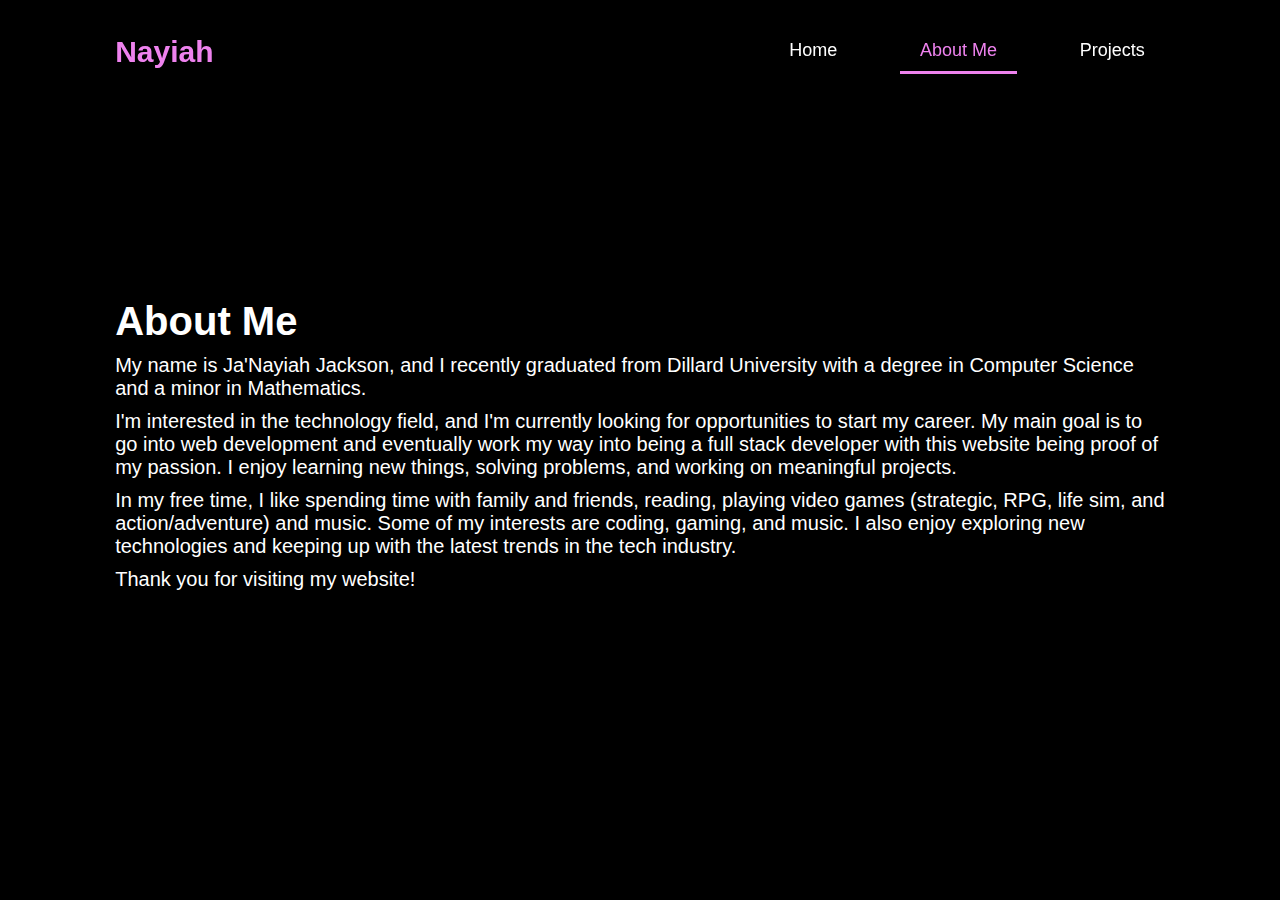
<file: about-me.html>
<!DOCTYPE html>
<html lang="en">

<head>
    <meta charset="UTF-8">
    <meta name="viewpoint" content="width=device-width" , inital-scale="1.8">
    <link rel="stylesheet" href="https://cdnjs.cloudflare.com/ajax/libs/font-awesome/4.7.0/css/font-awesome.min.css">
    <title>Portfolio Website</title>
    <link rel="stylesheet" href="styles.css">
</head>

<body>
    <header>
        <a href="#" class="logo">Nayiah</a>
        <nav>
            <ul>
                <li><a href="index.html">Home</a></li>
                <li>
                    <a href="#" class="active">About Me</a>
                    <ul class="dropdown">
                        <li><a href="resume.html">Resume</a></li>
                        <li><a href="education.html">Education</a></li>
                    </ul>
                </li>
                <li><a href="projects.html">Projects</a></li>
            </ul>
        </nav>
    </header>
    <section class="About">
        <div class="about-content">
            <h1>About Me</h1>
            <p>My name is Ja'Nayiah Jackson, and I recently graduated from Dillard University with a degree in Computer
                Science and a minor in Mathematics.</p>

            <p>I'm interested in the technology field, and I'm currently looking for opportunities to start my
                career. My main goal is to go into web development and eventually work my way into being a full stack
                developer with this website being proof of my passion. I enjoy learning new things, solving problems,
                and working on meaningful projects.</p>

            <p>In my free time, I like spending time with family and friends, reading, playing video games (strategic,
                RPG, life sim, and action/adventure) and music. Some of my interests are coding, gaming, and music. I
                also enjoy exploring new technologies and keeping up with the latest trends in the tech industry.</p>

            <p>Thank you for visiting my website!
            </p>
        </div>
    </section>
    <!-- content done -->
</file>
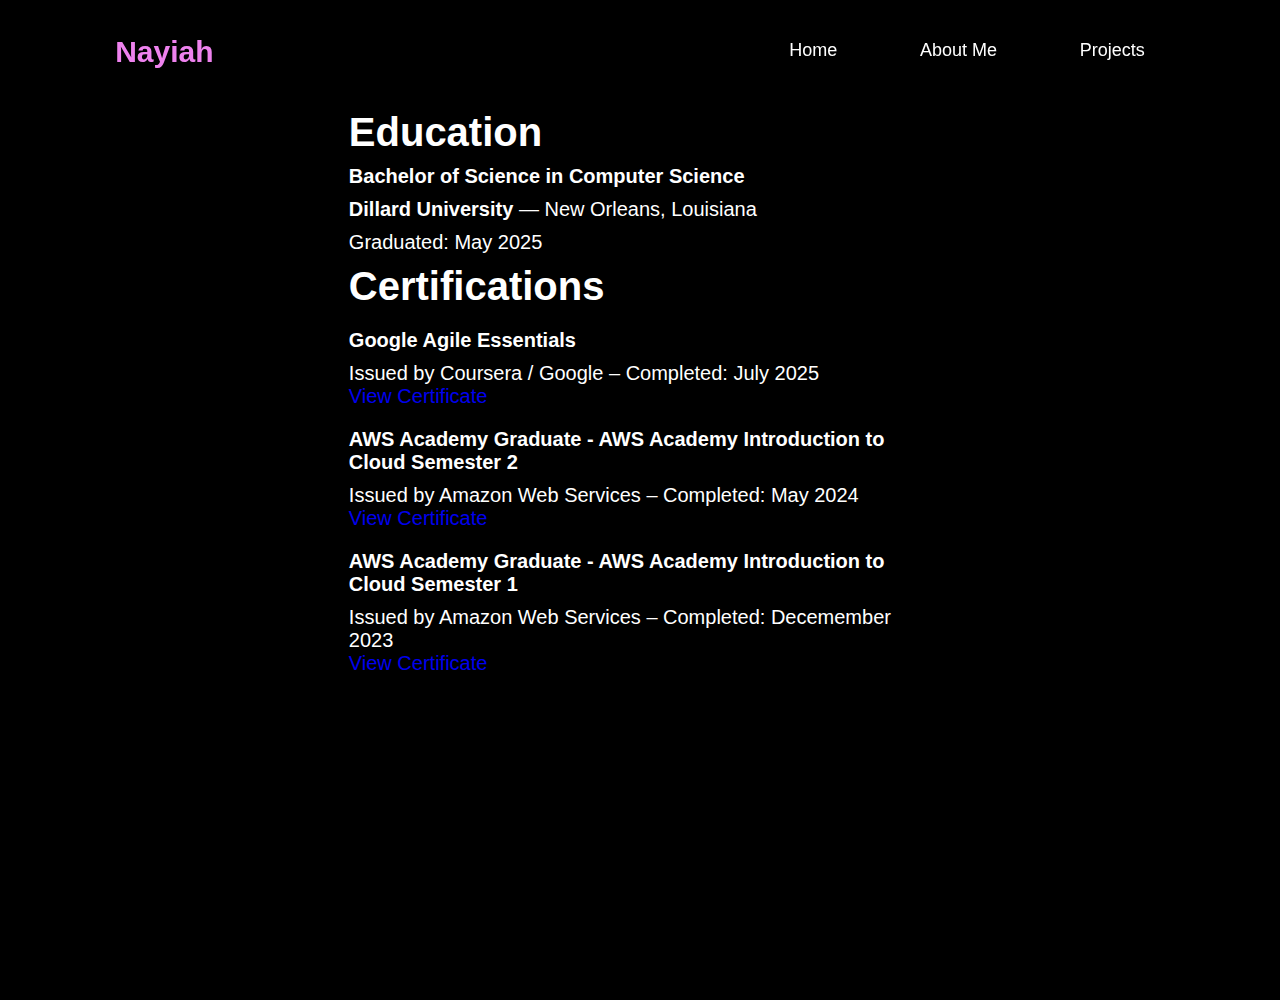
<file: education.html>
<!DOCTYPE html>
<html lang="en">

<head>
    <meta charset="UTF-8">
    <meta name="viewpoint" content="width=device-width" , inital-scale="1.8">
    <link rel="stylesheet" href="https://cdnjs.cloudflare.com/ajax/libs/font-awesome/4.7.0/css/font-awesome.min.css">
    <title>Portfolio Website</title>
    <link rel="stylesheet" href="styles.css">
</head>

<body>
    <header>
        <a href="#" class="logo">Nayiah</a>
        <nav>
            <ul>
                <li><a href="index.html">Home</a></li>
                <li>
                    <a href="about-me.html">About Me</a>
                    <ul class="dropdown">
                        <li><a href="resume.html">Resume</a></li>
                        <li><a href="#" class="active">Education</a></li>
                    </ul>
                </li>
                <li><a href="projects.html">Projects</a></li>
            </ul>
        </nav>
    </header>
    <section class="education">
        <div class="education-content">
            <section id="education">
                <hr>
                <h2>Education</h2>

                <div class="education-entry">
                    <h3>Bachelor of Science in Computer Science</h3>
                    <p><strong>Dillard University</strong> &mdash; New Orleans, Louisiana</p>
                    <p>Graduated: May 2025</p>
                </div>

                <hr>

                <h2>Certifications</h2>

                <div class="certification-entry">
                    <h3>Google Agile Essentials</h3>
                    <p>Issued by Coursera / Google – Completed: July 2025</p>
                    <a href="https://www.coursera.org/account/accomplishments/verify/85PA212BD1O5" target="_blank">View
                        Certificate</a>
                </div>

                <div class="certification-entry">
                    <h3>AWS Academy Graduate - AWS Academy Introduction to Cloud Semester 2</h3>
                    <p>Issued by Amazon Web Services – Completed: May 2024</p>
                    <a href="https://www.credly.com/badges/d2814688-6218-4b52-b6f0-93efdb4b54a3/linked_in_profile"
                        target="_blank">View Certificate</a>
                </div>

                <div class="certification-entry">
                    <h3>AWS Academy Graduate - AWS Academy Introduction to Cloud Semester 1</h3>
                    <p>Issued by Amazon Web Services – Completed: Decemember 2023</p>
                    <a href="https://www.credly.com/badges/2741362d-3ade-4778-bc84-06b49395e118/linked_in_profile"
                        target="_blank">View Certificate</a>
                </div>
        </div>
    </section>
    <!-- content done -->
</file>
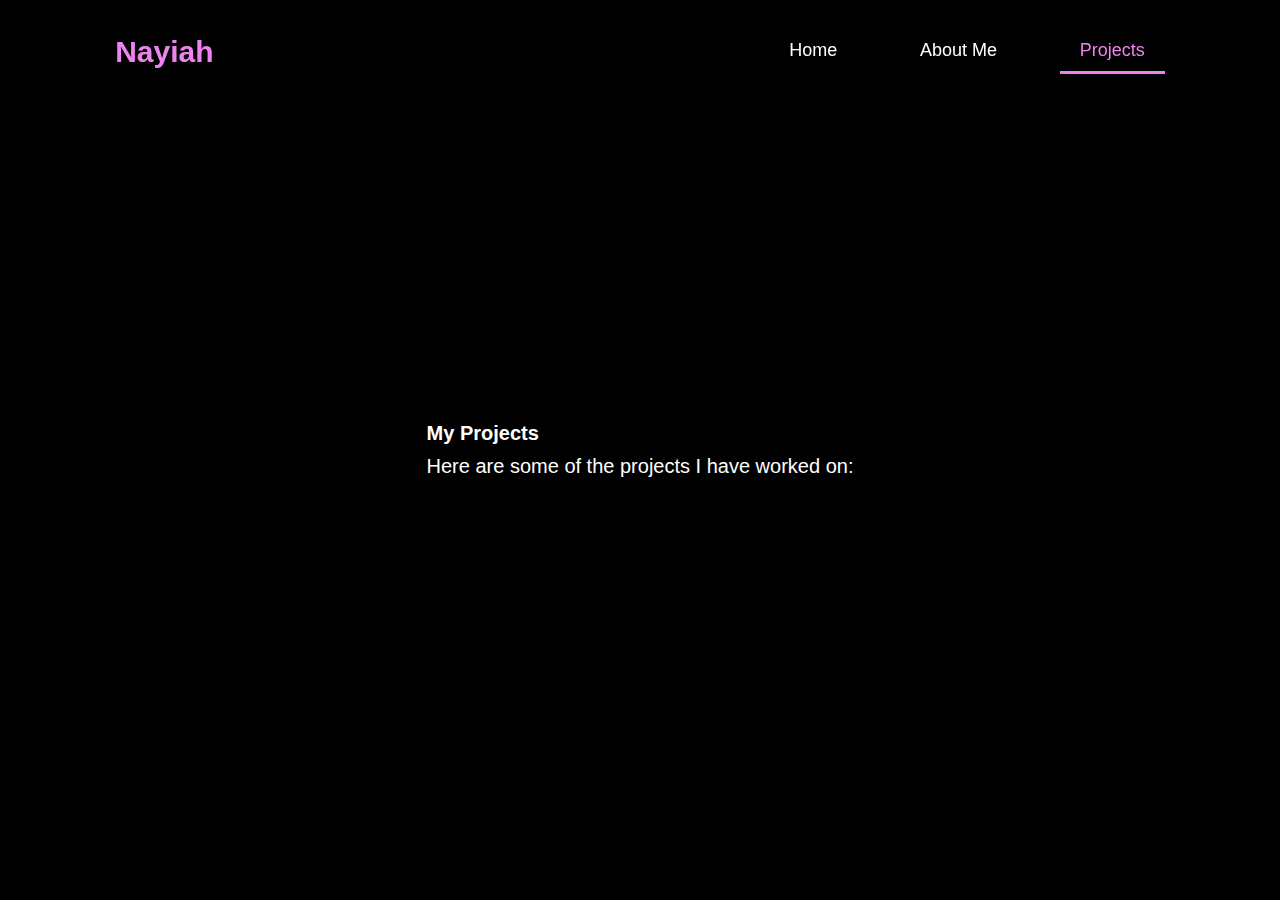
<file: projects.html>
<!DOCTYPE html>
<html lang="en">

<head>
    <meta charset="UTF-8">
    <meta name="viewport" content="width=device-width, initial-scale=1.0">
    <link rel="stylesheet" href="https://cdnjs.cloudflare.com/ajax/libs/font-awesome/4.7.0/css/font-awesome.min.css">
    <title>Portfolio Website</title>
    <link rel="stylesheet" href="styles.css">
</head>

<body>
    <header>
        <a href="#" class="logo">Nayiah</a>
        <nav>
            <ul>
                <li><a href="index.html">Home</a></li>
                <li>
                    <a href="about-me.html">About Me</a>
                    <ul class="dropdown">
                        <li><a href="resume.html">Resume</a></li>
                        <li><a href="education.html">Education</a></li>
                    </ul>
                </li>
                <li><a href="#" class="active">Projects</a></li>
            </ul>
        </nav>
    </header>
    <section class="projects">
        <div class="projects-content">
            <h1>My Projects</h1>
            <p>Here are some of the projects I have worked on:</p>
            <!-- blog type style 
             aqua rescue: gwc-->
        </div>
    </section>
</file>
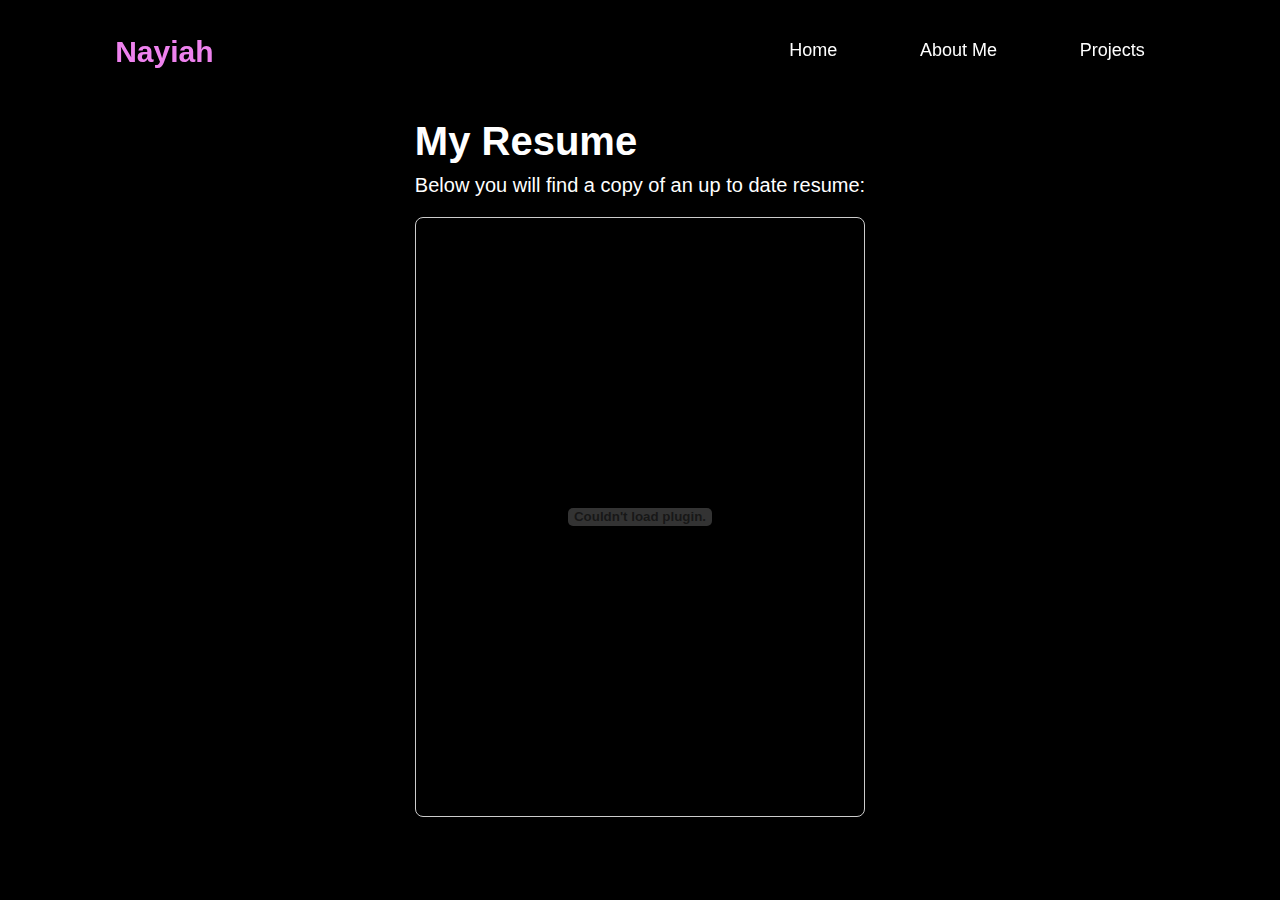
<file: resume.html>
<!DOCTYPE html>
<html lang="en">

<head>
    <meta charset="UTF-8">
    <meta name="viewpoint" content="width=device-width" , inital-scale="1.8">
    <link rel="stylesheet" href="https://cdnjs.cloudflare.com/ajax/libs/font-awesome/4.7.0/css/font-awesome.min.css">
    <title>Portfolio Website</title>
    <link rel="stylesheet" href="styles.css">
</head>

<body>
    <header>
        <a href="#" class="logo">Nayiah</a>
        <nav>
            <ul>
                <li><a href="index.html">Home</a></li>
                <li>
                    <a href="about-me.html">About Me</a>
                    <ul class="dropdown">
                        <li><a href="#" class="active">Resume</a></li>
                        <li><a href="education.html">Education</a></li>
                    </ul>
                </li>
                <li><a href="projects.html">Projects</a></li>
            </ul>
        </nav>
    </header>
    <section class="resume">
        <div class="resume-content">
            <h1>My Resume</h1>
            <p>Below you will find a copy of an up to date resume: </p>

            <embed src="https://drive.google.com/file/d/1XNFIQBulP2-XNujktZJS6U6VfXc8rLBs/preview"
                type="application/pdf" width="200%" height="1000px" />

    </section>
    </div>
    <!-- content done -->
</file>
<file: styles.css>
@import url('https://https://fonts.googleapis.com/css2?family=Poppins%3Awght%40100%3B200%3B300%3B400%3B500%3B600&display=swap%27%29%3B');

* {
    margin: 0;
    padding: 0;
    box-sizing: border-box;
    text-decoration: none;
    border: none;
    outline: none;
    font-family: 'Poppins', sans-serif;
}

html {
    font-size: 62.5%;
}

body {
    width: 100%;
    height: 100vh;
    overflow-x: hidden;
    background-color: black;
    color: white;
}

header {
    margin-top: 20px;
    position: fixed;
    top: 0;
    left: 0;
    width: 100%;
    padding: 1rem 9%;
    background-color: transparent;
    filter: drop-shadow(10px);
    display: flex;
    justify-content: space-between;
    align-items: center;
    z-index: 100;
}

embed {
    width: 100%;
    height: 100vh;
    /* Full viewport height */
    max-height: 1000px;
}

.logo {
    font-size: 3rem;
    color: violet;
    font-weight: 800;
    cursor: pointer;
    transition: 0.5s ease;
}

.logo:hover {
    transform: scale(1.1);
}

nav a {
    font-size: 1.8rem;
    color: white;
    margin-left: 4rem;
    font-weight: 500;
    transition: 0.3s ease;
    border-bottom: 3px solid transparent;
}

ul {
    list-style: none;
    background: transparent;
    max-height: 1000px;
}

ul li {
    display: inline-block;
    position: relative;
}

ul li a {
    display: inline-block;
    padding: 1rem 2rem;
    color: white;
    font-weight: 500;
    text-align: center;
    text-decoration: none;
    font-size: 1.8rem;
    border-bottom: 3px solid transparent;
}

ul li ul.dropdown {
    position: absolute;
    top: 100%;
    left: 0;
    background: black;
    display: none;
    padding: 1rem 0;
    border-radius: 0.5rem;
}

ul li a:hover {
    background: black;
}

ul li:hover ul.dropdown {
    display: block;
}

nav a:hover,
nav a.active {
    color: violet;
    border-bottom: 3px solid violet;
}

@media (max-width: 995px) {
    nav {
        position: absolute;
        top: 100%;
        right: 0;
        width: 40%;
        border-left: 3px solid violet;
        border-bottom: 3px solid violet;
        border-bottom-left-radius: 2rem;
        padding: 1rem solid;
        background-color: black;
        border-top: 0.1rem solid violet;
    }

    nav.active {
        display: block;
    }

    nav a {
        display: block;
        font-size: 2rem;
        margin: 3rem 0;
    }

    nav a:hover,
    nav a.active {
        padding: 1rem;
        border-radius: 0.5rem;
        border-bottom: 0.5rem solid violet;
    }
}

section {
    min-height: 100vh;
    padding: 5rem 9% 5rem;
}

span {
    color: violet;
}

.home {
    display: flex;
    align-items: center;
    justify-content: center;
    gap: 8rem;
    background-color: black;
}

.home .home-content h1 {
    font-size: 6rem;
    font-weight: 700;
    line-height: 1.3;
}

.home-content h3 {
    font-size: 4rem;
    margin-bottom: 1rem;
    font-weight: 700;
}

.home-img {
    border-radius: 50%;
}

.home-img img {
    position: relative;
    width: 32vw;
    border-radius: 50%;
    box-shadow: 0 0 25px rgba(255, 255, 255, 0.1);
    cursor: pointer;
    transition: 0.2s linear;
}

.home-img img:hover {
    font-size: 1, 8rem;
    font-weight: 500;
}

.social-icons a {
    display: inline-flex;
    justify-content: center;
    align-items: center;
    width: 4rem;
    height: 4rem;
    background-color: transparent;
    border: 0.2rem solid violet;
    font-size: 2rem;
    border-radius: 50%;
    margin: 3rem 1.5rem 3rem;
    transition: 0.3s ease;
}

.social-icons a:hover {
    color: black;
    transform: scale(1.3)translateY(-5px);
    background-color: violet;
    box-shadow: 0 0 25px violet;
}

.btn {
    display: inline;
    padding: 1rem 2.8rem;
    background-color: black;
    border-radius: 4rem;
    font-size: 1.6rem;
    color: violet;
    letter-spacing: 0.3rem;
    font-weight: 600;
    border: 2px solid violet;
    transition: 0.3s ease;
    cursor: pointer;

}

.btn:hover {
    color: black;
    transform: scale(1.3)translateY(-5px);
    background-color: violet;
    box-shadow: 0 0 25px violet;
}

.typing-text {
    font-size: 34px;
    font-weight: 600;
    min-width: 280px;
}

.typing-text span {
    position: relative;
}

p {
    font-size: 20px;
    font-weight: 500;
    margin-top: 1rem;
    color: white;
}

.projects {
    display: flex;
    align-items: center;
    justify-content: center;
    gap: 8rem;
    background-color: black;
}

.education {
    display: flex;
    align-items: center;
    justify-content: center;
    gap: 8rem;
    background-color: black;
}

.education h2 {
    font-size: 4rem;
    font-weight: 700;
    margin-bottom: 1rem;
    margin-top: 1rem;
    color: white;
}

.education h3 {
    font-size: 2rem;
    font-weight: 700;
    margin-bottom: 1rem;
    margin-top: 1rem;
    color: white;
}

.education .education-content li {
    font-size: 2rem;
    font-weight: 500;
    margin-bottom: 2rem;
    color: white;
}

.education .education-content .certification-entry {
    font-size: 2rem;
    font-weight: 500;
    margin-bottom: 1rem;
    margin-top: 2rem;
    color: white;
}

.About {
    display: flex;
    align-items: center;
    justify-content: center;
    gap: 8rem;
    background-color: black;
}

.About .about-content {
    font-size: 2rem;
    font-weight: 500;
    margin-bottom: 1rem;
    color: white;
}

.resume {
    display: flex;
    align-items: center;
    justify-content: center;
    gap: 8rem;
    background-color: black;
}

.resume .resume-content {
    font-size: 2rem;
    font-weight: 500;
    margin-bottom: 1rem;
    color: white;
    padding-top: 5rem;
}

embed {
    width: 100%;
    height: 600px;
    border: 1px solid #ccc;
    margin-top: 20px;
    border-radius: 8px;
}
</file>
